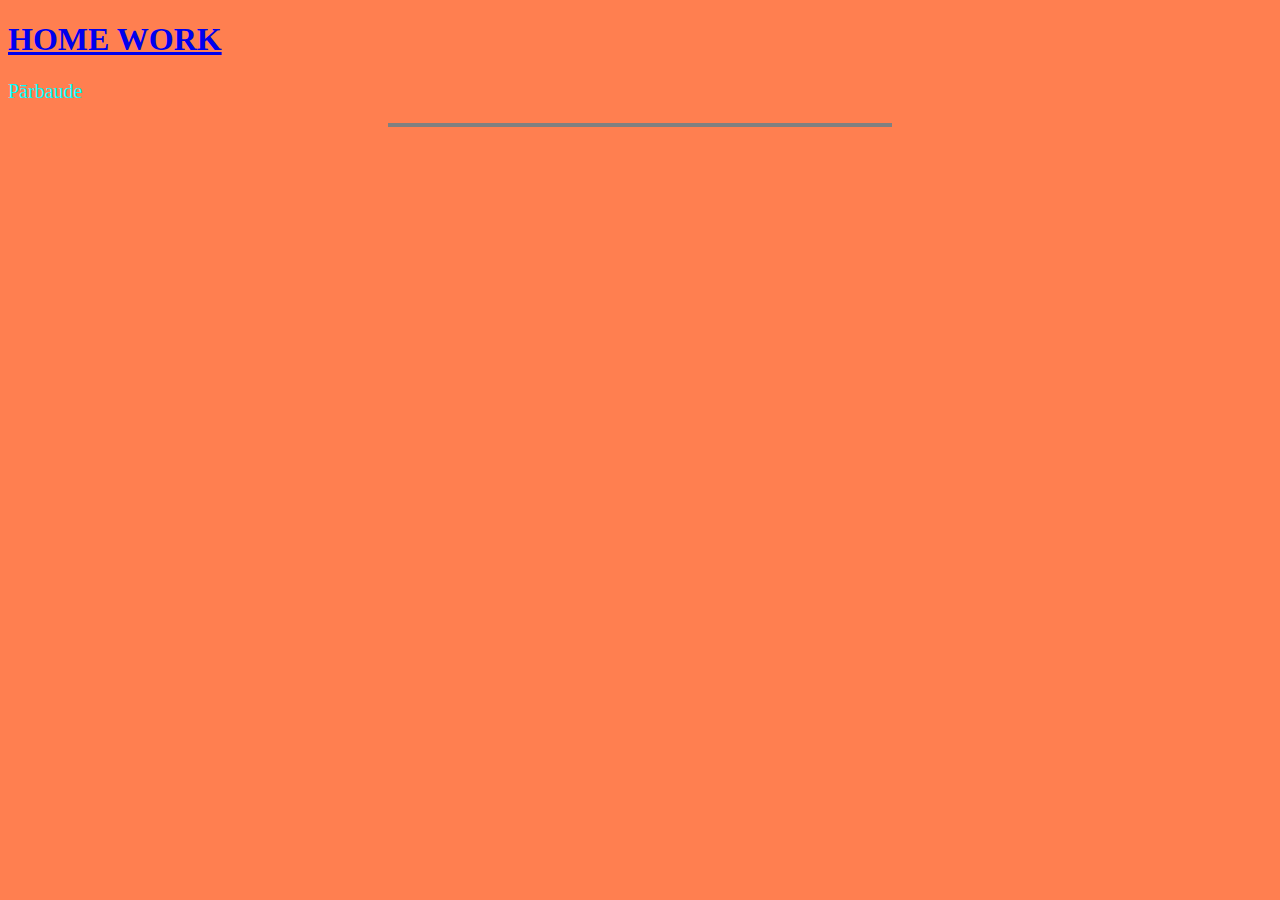
<file: index.html>
<!DOCTYPE html>
<html lang="en">
  <head>
    <link rel="stylesheet" href="style.css" />
    <meta charset="UTF-8" />
    <meta http-equiv="X-UA-Compatible" content="IE=edge" />
    <meta name="viewport" content="width=device-width, initial-scale=1.0" />
    <title>Document</title>
  </head>
  <body>
    <h1>
      <a href="home_work/index.html"> HOME WORK</a>
    </h1>
    <p>Pārbaude</p>
    <hr />
  </body>
</html>
</file>
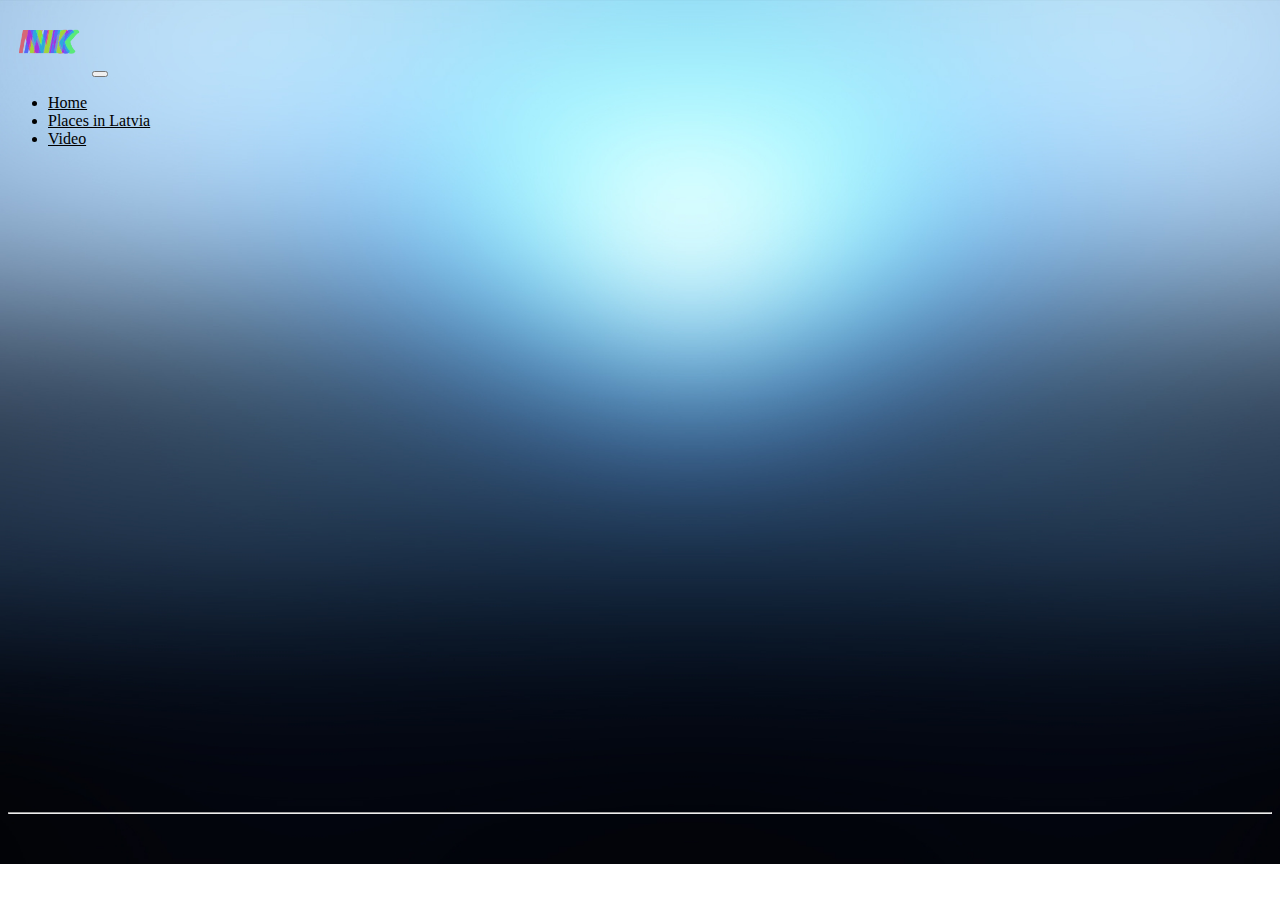
<file: home_work/index.html>
<!DOCTYPE html>
<html lang="en">
  <head>
    <link rel="stylesheet" href="/home_work/style.css" />
    <meta charset="UTF-8" />
    <meta http-equiv="X-UA-Compatible" content="IE=edge" />
    <meta name="viewport" content="width=device-width, initial-scale=1.0" />
    <title>NK</title>
    <link
      href="https://cdn.jsdelivr.net/npm/bootstrap@5.1.3/dist/css/bootstrap.min.css"
      rel="stylesheet"
      integrity="sha384-1BmE4kWBq78iYhFldvKuhfTAU6auU8tT94WrHftjDbrCEXSU1oBoqyl2QvZ6jIW3"
      crossorigin="anonymous"
    />
    <link rel="apple-touch-icon" sizes="180x180" href="/apple-touch-icon.png" />
    <link rel="icon" type="image/png" sizes="32x32" href="/favicon-32x32.png" />
    <link rel="icon" type="image/png" sizes="16x16" href="/favicon-16x16.png" />
    <link rel="manifest" href="/site.webmanifest" />
  </head>
  <body>
    <nav class="navbar navbar-expand-lg navbar-light bg-dark p-0">
      <div class="container">
        <a class="navbar-brand p-0" href="index.html"
          ><img src="logo1.png" p-0 alt="" width="80"
        /></a>
        <button
          class="navbar-toggler"
          type="button"
          data-bs-toggle="collapse"
          data-bs-target="#navbarNav"
          aria-controls="navbarNav"
          aria-expanded="false"
          aria-label="Toggle navigation"
        >
          <span class="navbar-toggler-icon"></span>
        </button>
        <div class="collapse navbar-collapse" id="navbarNav">
          <ul class="navbar-nav">
            <li class="nav-item">
              <a
                class="nav-link active text-muted fs-5"
                aria-current="page"
                href="index.html"
                >Home</a
              >
            </li>
            <li class="nav-item">
              <a class="nav-link text-muted fs-5" href="latvia.html"
                >Places in Latvia</a
              >
            </li>
            <li class="nav-item">
              <a class="nav-link text-muted fs-5" href="video.html">Video</a>
            </li>
          </ul>
        </div>
      </div>
    </nav>
    <div class="container text-center my-5">
      <div class="row">
        <div class="col-lg-6 mx-auto">
          <img class="rounded-img" src="img/selfie2.jpg" alt="Front" />
          <h1 class="fw-light">Greetings!</h1>

          <a
            href="mailto: nikita.kopaleisvili@gmail.com"
            target="_blank"
            class="btn btn-outline-dark"
          >
            Contact me
          </a>
          <hr />
          <p class="fst-italic fs-3">
            Hi! My name is Nikita and I am a beginner in frontend developing.
            Welcome to my first web page!
          </p>
        </div>
      </div>
    </div>
  </body>
</html>
</file>
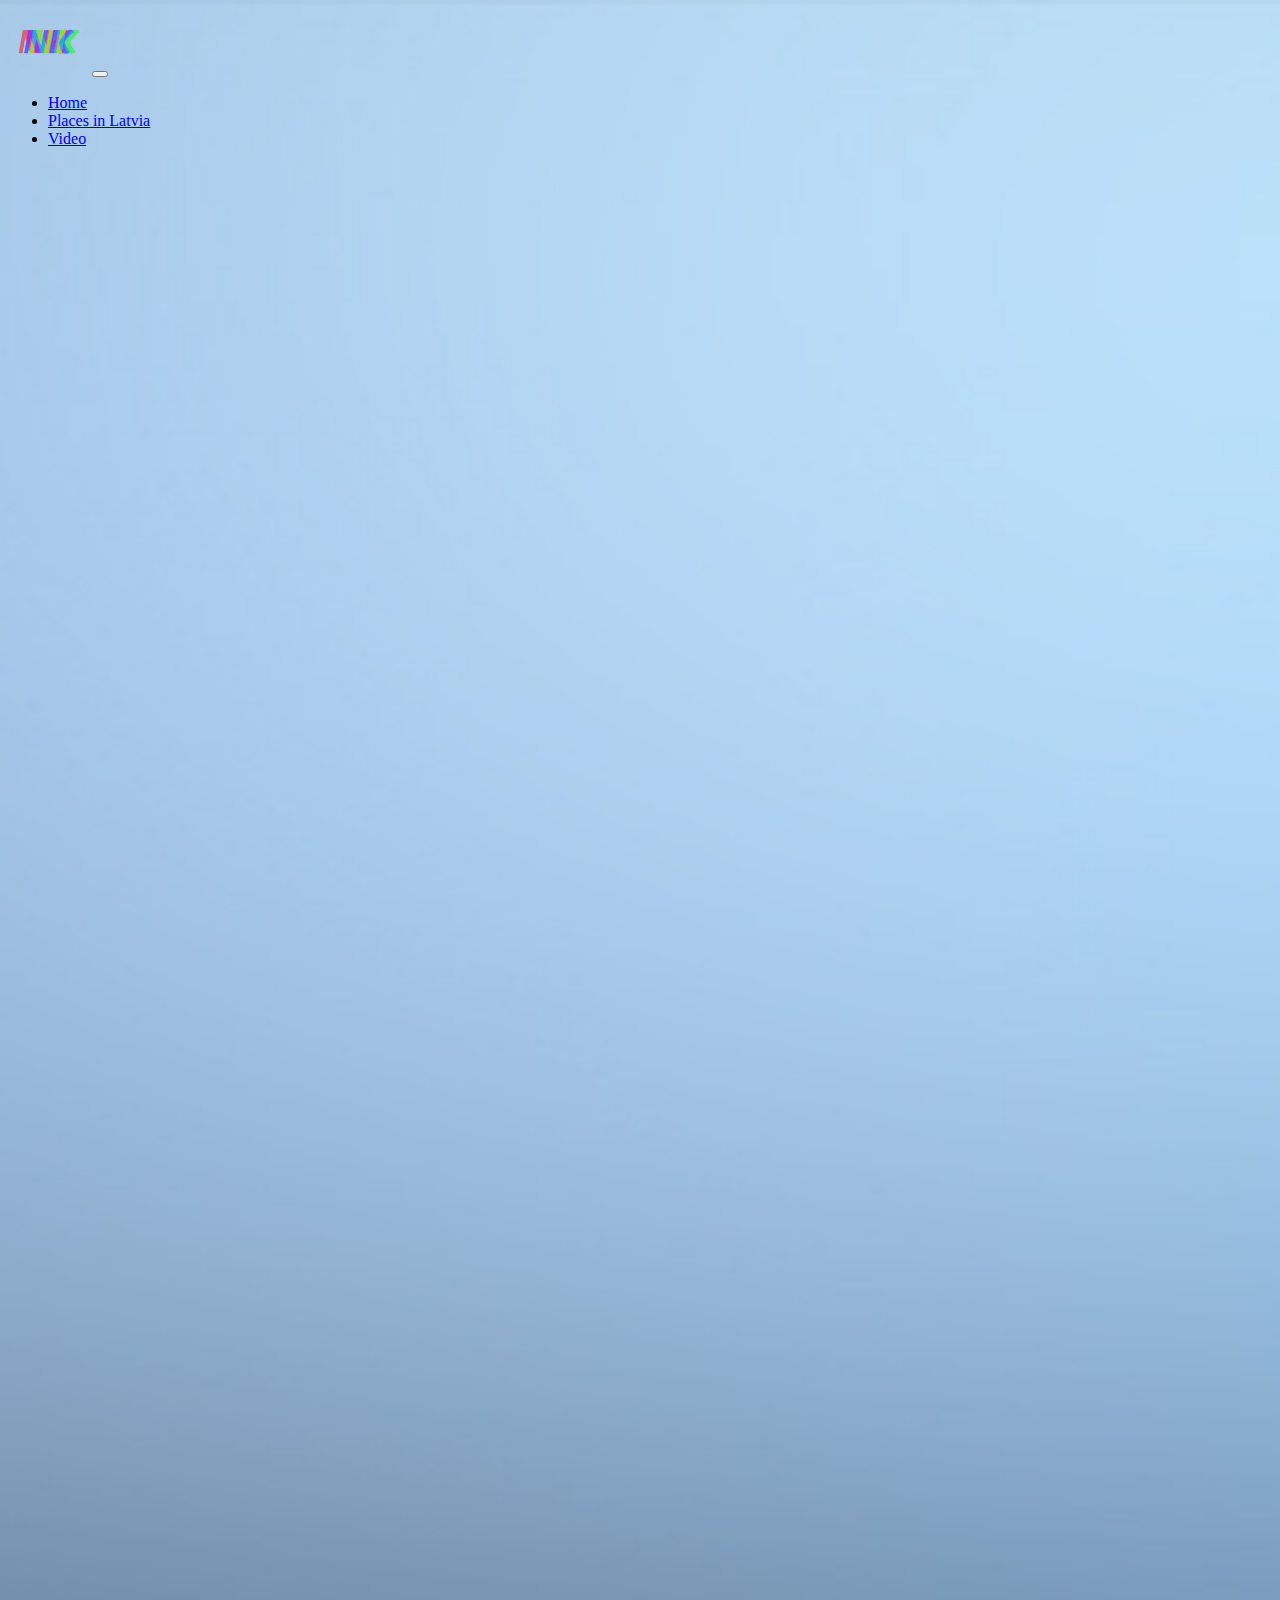
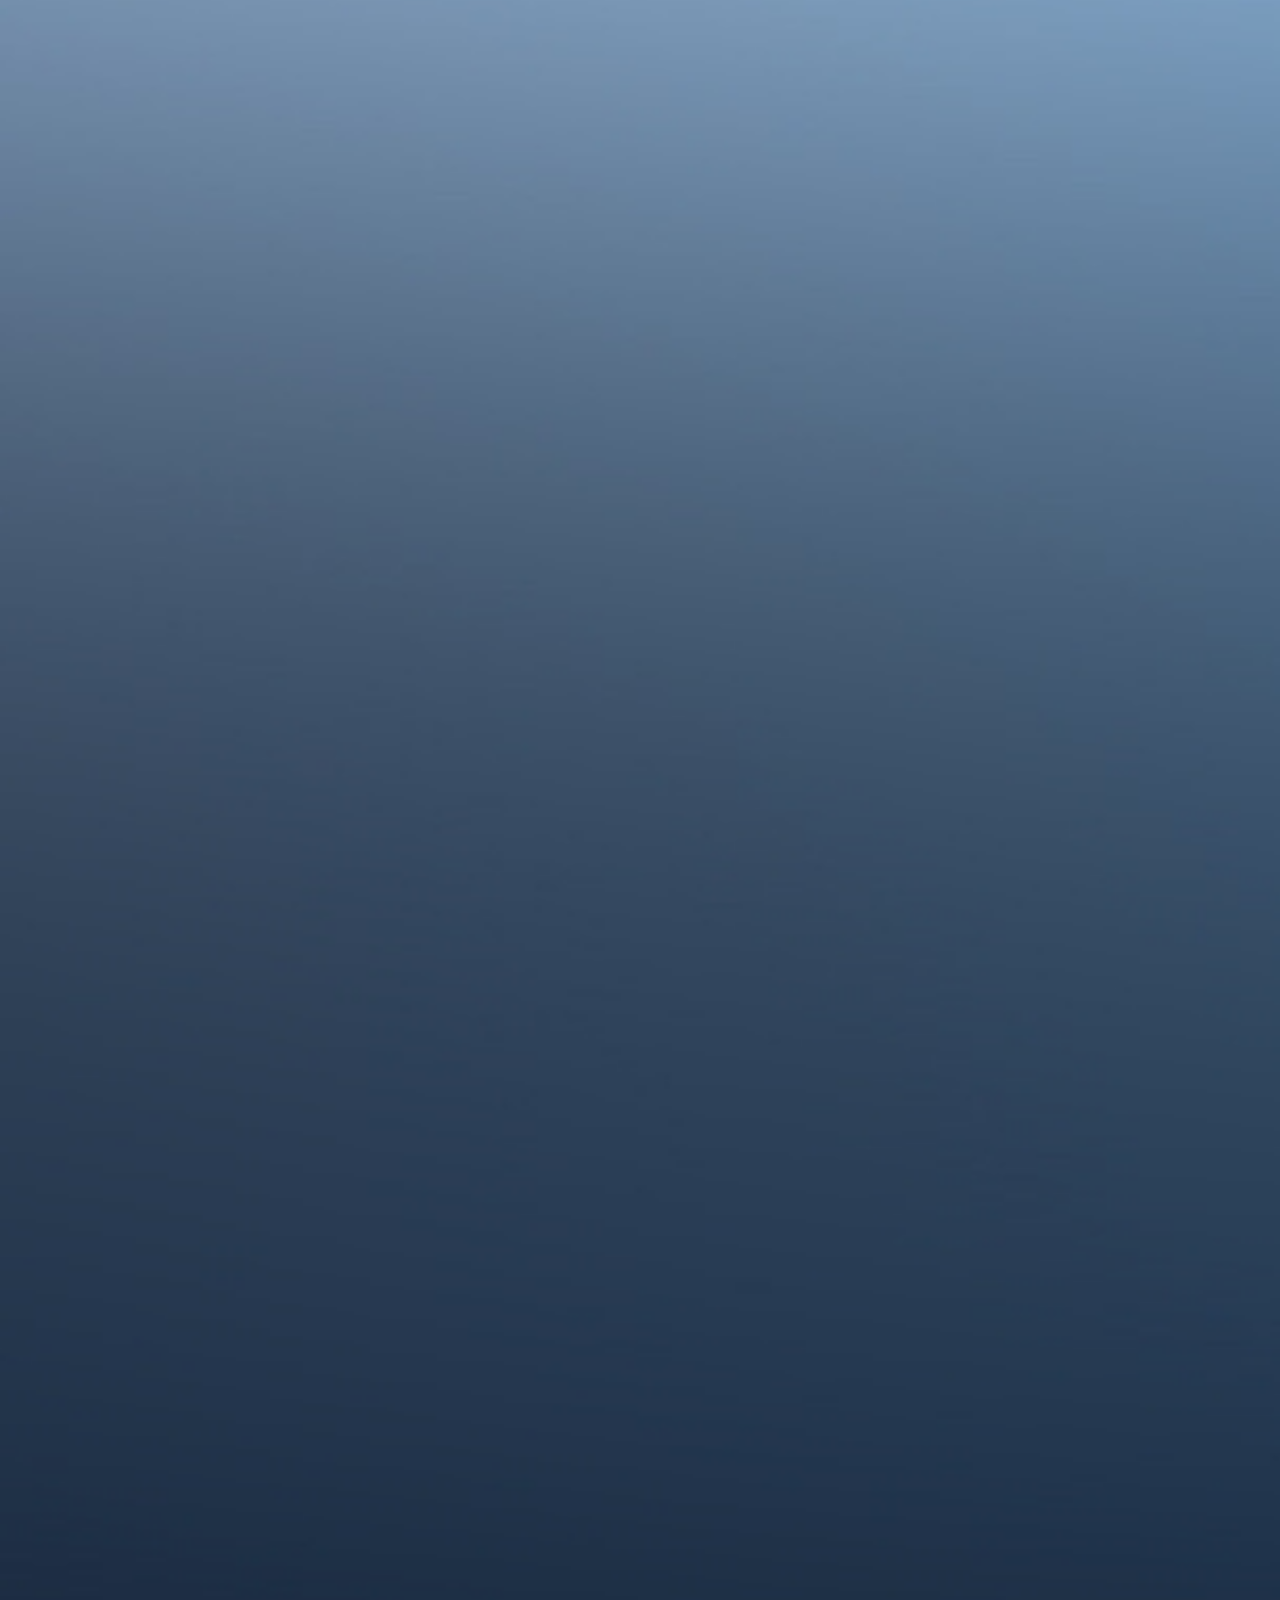
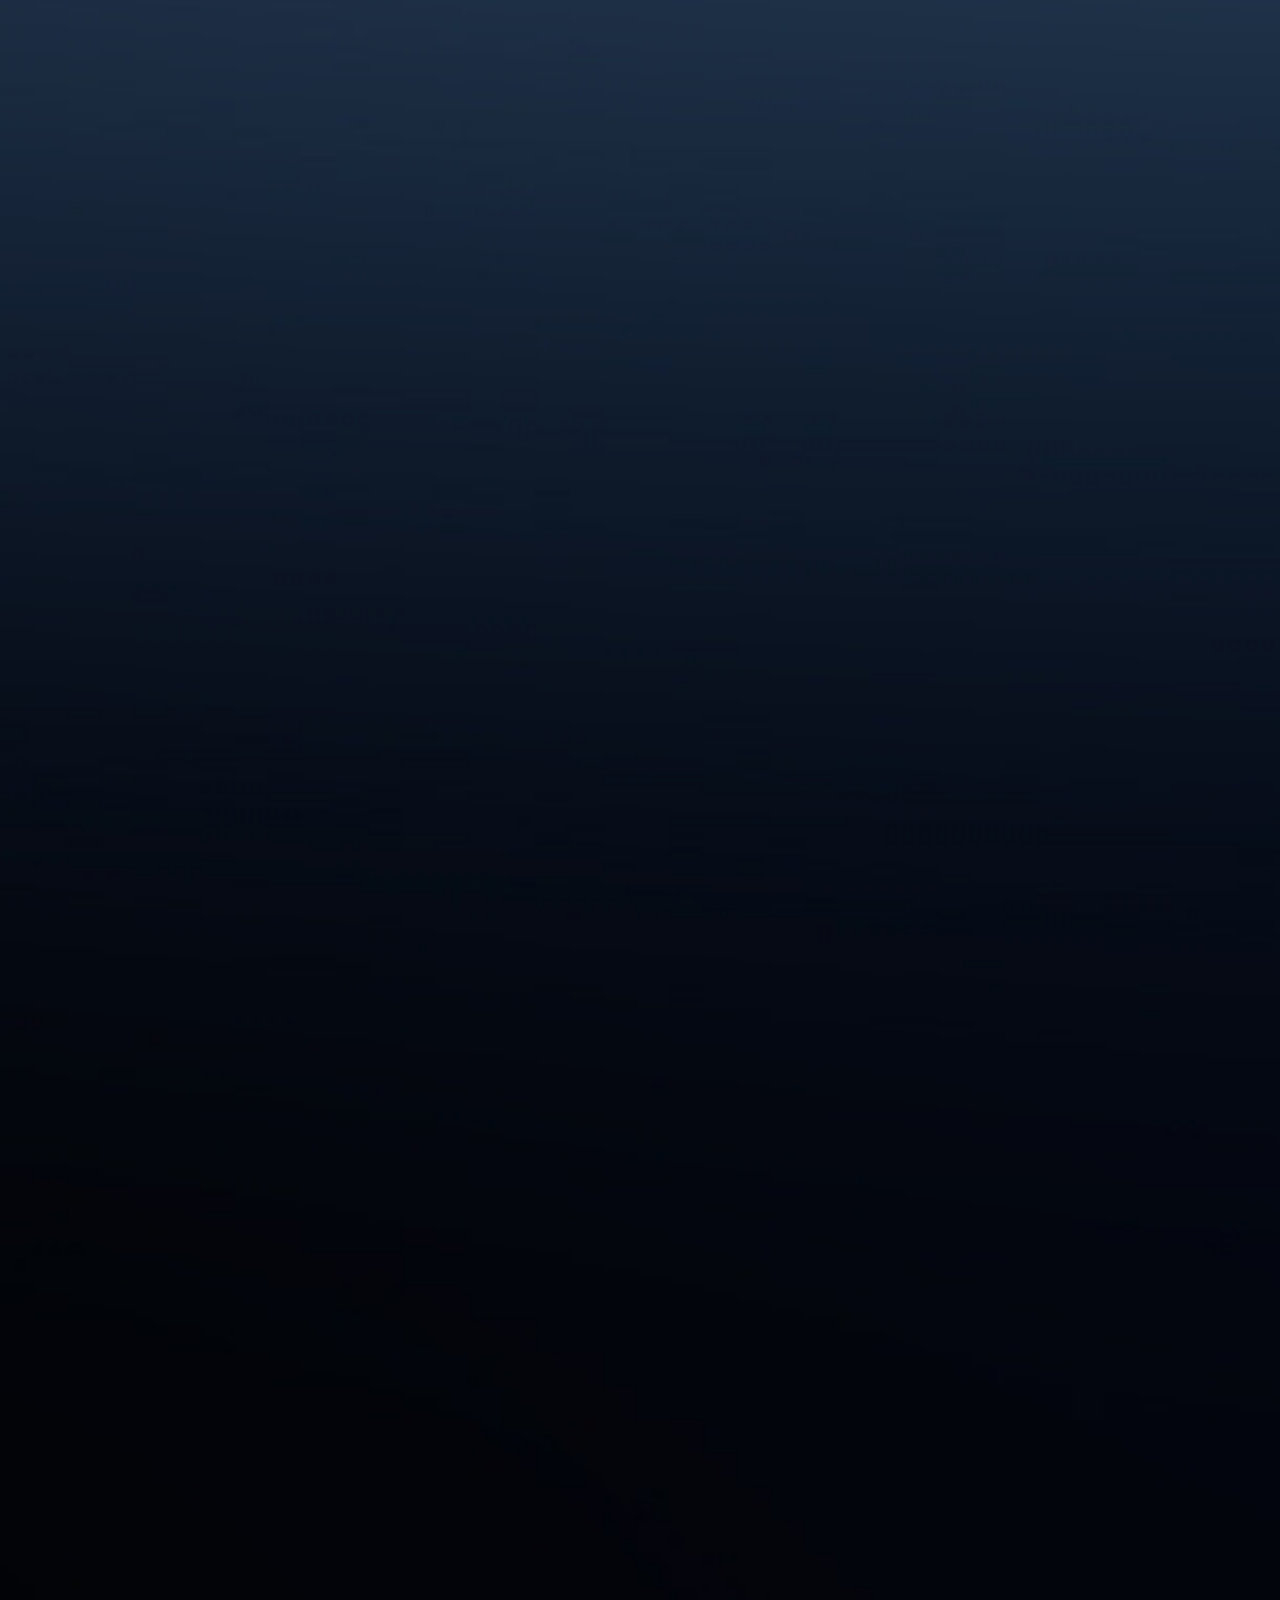
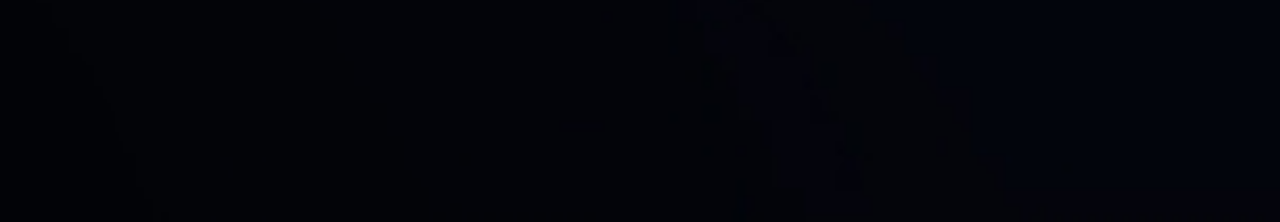
<file: latvia.html>
<!DOCTYPE html>
<html lang="en">
  <head>
    <link
      href="https://cdn.jsdelivr.net/npm/bootstrap@5.1.3/dist/css/bootstrap.min.css"
      rel="stylesheet"
      integrity="sha384-1BmE4kWBq78iYhFldvKuhfTAU6auU8tT94WrHftjDbrCEXSU1oBoqyl2QvZ6jIW3"
      crossorigin="anonymous"
    />
    <link rel="stylesheet" href="/home_work/latvia.css" />
    <meta charset="UTF-8" />
    <meta http-equiv="X-UA-Compatible" content="IE=edge" />
    <meta name="viewport" content="width=device-width, initial-scale=1.0" />
    <title>Places in Latvia</title>
  </head>
  <body>
    <nav class="navbar navbar-expand-lg navbar-light bg-dark p-0">
      <div class="container">
        <a class="navbar-brand p-0" href="index.html"
          ><img src="logo1.png" p-0 alt="" width="80"
        /></a>
        <button
          class="navbar-toggler"
          type="button"
          data-bs-toggle="collapse"
          data-bs-target="#navbarNav"
          aria-controls="navbarNav"
          aria-expanded="false"
          aria-label="Toggle navigation"
        >
          <span class="navbar-toggler-icon"></span>
        </button>
        <div class="collapse navbar-collapse" id="navbarNav">
          <ul class="navbar-nav">
            <li class="nav-item">
              <a
                class="nav-link active text-muted fs-5"
                aria-current="page"
                href="index.html"
                >Home</a
              >
            </li>
            <li class="nav-item">
              <a class="nav-link text-muted fs-5" href="latvia.html"
                >Places in Latvia</a
              >
            </li>
            <li class="nav-item">
              <a class="nav-link text-muted fs-5" href="video.html">Video</a>
            </li>
          </ul>
        </div>
      </div>
    </nav>
    <div class="container my-5">
      <div class="row row-cols-1 row-cols-md-2 row-cols-lg-3 g-5">
        <div class="col">
          <div class="card">
            <img src="img/old_town.jpg" class="card-img-top" alt="..." />
            <div class="card-body">
              <h5 class="card-title">Old Town, Riga</h5>
              <p class="card-text">
                Known as Vecriga in Latvian, the Old Town area also offers
                pretty river views and gorgeous churches, and it is a UNESCO
                World Heritage site. It’s one of the main tourist draws in
                Latvia.
              </p>
              <a
                href="https://www.latvia.travel/en/sight/old-town-riga"
                target="_blank"
                class="btn btn-outline-primary"
                >Read More</a
              >
            </div>
          </div>
        </div>
        <div class="col">
          <div class="card">
            <img src="img/venta.jpg" class="card-img-top" alt="..." />
            <div class="card-body">
              <h5 class="card-title">Venta Rapid Waterfall, Kuldiga</h5>
              <p class="card-text">
                This pretty spot on the Venta is actually the widest waterfall
                in all of Europe. It’s located in the cute town of Kuldiga.
                Visited by more than 100,000 tourists annually.
              </p>
              <a
                href="https://www.latvia.travel/en/sight/venta-waterfall"
                target="_blank"
                class="btn btn-outline-primary"
                >Read More</a
              >
            </div>
          </div>
        </div>
        <div class="col">
          <div class="card">
            <img src="img/rundale.jpg" class="card-img-top" alt="..." />
            <div class="card-body">
              <h5 class="card-title">Rundale Palace, Pilsrundale</h5>
              <p class="card-text">
                This stately baroque structure is one of the grandest manors in
                all of Latvia. Check out this beauty in Latvia if you get a
                chance. It deserves its nickname of the Versailles of the
                Baltics.
              </p>
              <a
                href="https://rundale.net/en/"
                class="btn btn-outline-primary"
                target="_blank"
                >Read More</a
              >
            </div>
          </div>
        </div>
        <div class="col">
          <div class="card">
            <img src="img/kemeri.jpg" class="card-img-top" alt="..." />
            <div class="card-body">
              <h5 class="card-title text-muted">
                Kemeri National Park, Jurmala
              </h5>
              <p class="card-text text-muted">
                Home of the remarkable Great Kemeri Bog Boardwalk, Kemeri
                National Park, one of four national parks in Latvia, is a
                must-visit. The misty splendor of the ancient bog makes for a
                totally unique and stunning backdrop. Visitors should hike the
                wooden boardwalk to fully experience this natural attraction.
              </p>
              <a
                href="https://www.latvia.travel/en/sight/kemeri-national-park"
                target="_blank"
                class="btn btn-outline-primary"
                >Read More</a
              >
            </div>
          </div>
        </div>
        <div class="col">
          <div class="card">
            <img src="img/karosta.jpg" class="card-img-top" alt="..." />
            <div class="card-body">
              <h5 class="card-title text-muted">Karosta, Liepaja</h5>
              <p class="card-text text-muted">
                The western port city of Liepaja is a truly striking and amazing
                place; it’s known locally as the City Where the Wind Was Born
                and is now the third-largest city in Latvia. Karosta, the
                military port, makes up about a third of the city. This area was
                closed during the Soviet occupation, but it is now accessible to
                tourists.
              </p>
              <a
                href="https://www.latvia.travel/en/sight/liepaja-naval-port"
                target="_blank"
                class="btn btn-outline-primary"
                >Read More</a
              >
            </div>
          </div>
        </div>
        <div class="col">
          <div class="card">
            <img src="img/jurmala.jpg" class="card-img-top" alt="..." />
            <div class="card-body">
              <h5 class="card-title text-muted">Jurmala</h5>
              <p class="card-text text-muted">
                This pretty seaside enclave rests on the Gulf of Riga, just 30
                minutes from the capital. A well-known resort area, this healing
                center charms in a variety of ways. There are historic and
                ornate wooden cottages sprinkled around the town, beautiful spa
                retreats, and a pretty white sand beach with views of the Baltic
                Sea.
              </p>
              <a
                href="https://www.latvia.travel/en/city/jurmala-8"
                target="_blank"
                class="btn btn-outline-primary"
                >Read More</a
              >
            </div>
          </div>
        </div>
      </div>
    </div>
  </body>
</html>
</file>
<file: style.css>
hr {
    border: 2px solid;
    width: 500px;
}

.new {
    color: #000;
}

p {
    color: aqua;
    font-size: 20px;
}

body {background-color: coral;}
</file>
<file: home_work/style.css>
body {
  background-image: url("img/bckgrnd.jpg");
  background-repeat: no-repeat;
  background-size: cover;
}

.rounded-img {
  width: 40%;
  border-radius: 50%;
  box-shadow: 0 0 10px rgba(0, 0, 0, 0.8);
  padding: 0.5em;
  margin-bottom: 1em;
  opacity: 0;
  animation: ani 2.5s forwards;
  animation-delay: 0.5s;
}
@keyframes ani {
  0% {
    opacity: 0;
  }
  100% {
    opacity: 1;
  }
}

h1 {
  color: rgb(0, 0, 0);
  opacity: 0;
  animation: ani 2.5s forwards;
  animation-delay: 1s;
}
@keyframes ani {
  0% {
    opacity: 0;
  }
  100% {
    opacity: 1;
  }
}

.text-muted {
  color: rgb(0, 0, 0);
}
p {
  opacity: 0;
  animation: ani 1.5s forwards;
  animation-delay: 0.5s;
}
@keyframes ani {
  0% {
    opacity: 0;
  }
  100% {
    opacity: 1;
  }
}
.btn {
  opacity: 0;
  animation: ani 3.5s forwards;
  animation-delay: 2s;
}
@keyframes ani {
  0% {
    opacity: 0;
  }
  100% {
    opacity: 1;
  }
}
</file>
<file: home_work/latvia.css>
body {
  background-image: url("img/bckgrnd.jpg");
  background-repeat: no-repeat;
  background-size: cover;
}
.card {
  background-color: transparent;
  border-radius: 1em;
  text-align: center;
  opacity: 0;
  animation: ani 1.5s forwards;
}
@keyframes ani {
  0% {
    opacity: 0;
  }
  100% {
    opacity: 1;
  }
}
.card:hover {
  background-color: rgba(38, 0, 255, 0.164);
}
</file>
